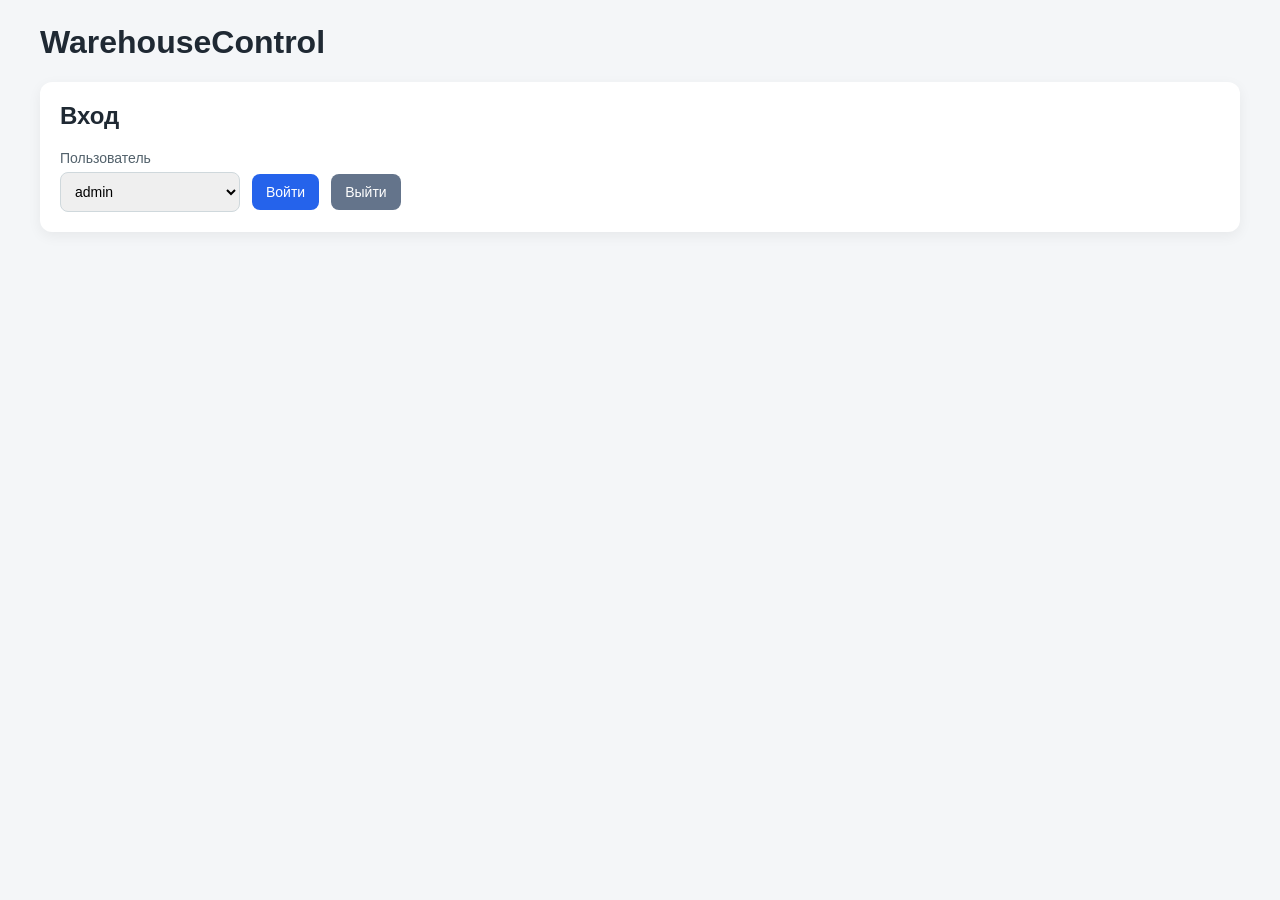
<file: L3.7/web/index.html>
<!doctype html>
<html lang="ru">
<head>
  <meta charset="UTF-8">
  <title>WarehouseControl</title>
  <style>
    * {
      box-sizing: border-box;
    }

    body {
      margin: 0;
      padding: 24px;
      font-family: Arial, sans-serif;
      background: #f4f6f8;
      color: #1f2933;
    }

    h1, h2, h3 {
      margin-top: 0;
    }

    .container {
      max-width: 1200px;
      margin: 0 auto;
    }

    .card {
      background: #ffffff;
      border-radius: 12px;
      padding: 20px;
      margin-bottom: 20px;
      box-shadow: 0 4px 14px rgba(0, 0, 0, 0.06);
    }

    .row {
      display: flex;
      gap: 12px;
      flex-wrap: wrap;
      align-items: center;
    }

    label {
      font-size: 14px;
      color: #52616b;
      display: block;
      margin-bottom: 6px;
    }

    input, select {
      padding: 10px;
      border: 1px solid #cfd8dc;
      border-radius: 8px;
      min-width: 180px;
      font-size: 14px;
    }

    button {
      padding: 10px 14px;
      border: none;
      border-radius: 8px;
      background: #2563eb;
      color: white;
      cursor: pointer;
      font-size: 14px;
    }

    button:hover {
      background: #1d4ed8;
    }

    button.secondary {
      background: #64748b;
    }

    button.secondary:hover {
      background: #475569;
    }

    button.danger {
      background: #dc2626;
    }

    button.danger:hover {
      background: #b91c1c;
    }

    button:disabled {
      background: #cbd5e1;
      cursor: not-allowed;
    }

    table {
      width: 100%;
      border-collapse: collapse;
      background: white;
      margin-top: 12px;
    }

    th, td {
      padding: 10px;
      border-bottom: 1px solid #e5e7eb;
      text-align: left;
      vertical-align: top;
      font-size: 14px;
    }

    th {
      background: #f8fafc;
      color: #334155;
    }

    .status {
      padding: 10px;
      border-radius: 8px;
      background: #eef2ff;
      color: #3730a3;
      margin-top: 12px;
      white-space: pre-wrap;
    }

    .error {
      background: #fee2e2;
      color: #991b1b;
    }

    .success {
      background: #dcfce7;
      color: #166534;
    }

    .hidden {
      display: none;
    }

    pre {
      margin: 0;
      white-space: pre-wrap;
      word-break: break-word;
      font-size: 12px;
      background: #f8fafc;
      padding: 8px;
      border-radius: 8px;
      max-width: 420px;
    }

    .actions {
      display: flex;
      gap: 8px;
      flex-wrap: wrap;
    }

    .role-badge {
      display: inline-block;
      padding: 4px 8px;
      border-radius: 999px;
      background: #e0f2fe;
      color: #0369a1;
      font-size: 13px;
      margin-left: 8px;
    }
  </style>
</head>
<body>
<div class="container">
  <h1>WarehouseControl</h1>

  <div class="card">
    <h2>Вход</h2>

    <div class="row">
      <div>
        <label for="username">Пользователь</label>
        <select id="username">
          <option value="admin">admin</option>
          <option value="manager">manager</option>
          <option value="viewer">viewer</option>
        </select>
      </div>

      <div>
        <label>&nbsp;</label>
        <button onclick="login()">Войти</button>
      </div>

      <div>
        <label>&nbsp;</label>
        <button class="secondary" onclick="logout()">Выйти</button>
      </div>
    </div>

    <div id="userInfo" class="status hidden"></div>
  </div>

  <div id="mainContent" class="hidden">
    <div class="card" id="itemFormCard">
      <h2 id="formTitle">Добавить товар</h2>

      <input type="hidden" id="itemId">

      <div class="row">
        <div>
          <label for="name">Название</label>
          <input id="name" placeholder="Например: Ноутбук Lenovo">
        </div>

        <div>
          <label for="description">Описание</label>
          <input id="description" placeholder="Описание товара">
        </div>

        <div>
          <label for="quantity">Количество</label>
          <input id="quantity" type="number" min="0" value="0">
        </div>

        <div>
          <label for="price">Цена</label>
          <input id="price" type="number" min="0" step="0.01" value="0">
        </div>

        <div>
          <label>&nbsp;</label>
          <button onclick="saveItem()">Сохранить</button>
        </div>

        <div>
          <label>&nbsp;</label>
          <button class="secondary" onclick="resetForm()">Сбросить</button>
        </div>
      </div>
    </div>

    <div class="card">
      <div class="row">
        <h2 style="margin-bottom: 0;">Товары</h2>
        <button class="secondary" onclick="loadItems()">Обновить список</button>
      </div>

      <table>
        <thead>
        <tr>
          <th>ID</th>
          <th>Название</th>
          <th>Описание</th>
          <th>Количество</th>
          <th>Цена</th>
          <th>Создан</th>
          <th>Обновлен</th>
          <th>Действия</th>
        </tr>
        </thead>
        <tbody id="itemsTableBody"></tbody>
      </table>
    </div>

    <div class="card">
      <h2>История изменений</h2>
      <div id="historyTitle" class="status">Выберите товар и нажмите «История».</div>

      <table>
        <thead>
        <tr>
          <th>ID</th>
          <th>Действие</th>
          <th>Пользователь</th>
          <th>Роль</th>
          <th>Время</th>
          <th>Старые данные</th>
          <th>Новые данные</th>
        </tr>
        </thead>
        <tbody id="historyTableBody"></tbody>
      </table>
    </div>
  </div>

  <div id="message" class="status hidden"></div>
</div>

<script>
  let token = localStorage.getItem("warehouse_token") || "";
  let currentUser = JSON.parse(localStorage.getItem("warehouse_user") || "null");

  function showMessage(text, type = "") {
    const message = document.getElementById("message");
    message.textContent = text;
    message.className = "status";

    if (type === "error") {
      message.classList.add("error");
    }

    if (type === "success") {
      message.classList.add("success");
    }

    message.classList.remove("hidden");
  }

  function hideMessage() {
    document.getElementById("message").classList.add("hidden");
  }

  function authHeaders() {
    return {
      "Content-Type": "application/json",
      "Authorization": "Bearer " + token
    };
  }

  function updateUIByRole() {
    const mainContent = document.getElementById("mainContent");
    const userInfo = document.getElementById("userInfo");
    const itemFormCard = document.getElementById("itemFormCard");

    if (!token || !currentUser) {
      mainContent.classList.add("hidden");
      userInfo.classList.add("hidden");
      return;
    }

    mainContent.classList.remove("hidden");
    userInfo.classList.remove("hidden");

    userInfo.innerHTML =
      "Вошли как: <b>" + currentUser.username + "</b>" +
      "<span class='role-badge'>" + currentUser.role + "</span>";

    if (currentUser.role === "viewer") {
      itemFormCard.classList.add("hidden");
    } else {
      itemFormCard.classList.remove("hidden");
    }
  }

  async function login() {
    hideMessage();

    const username = document.getElementById("username").value;

    try {
      const response = await fetch("/login", {
        method: "POST",
        headers: {
          "Content-Type": "application/json"
        },
        body: JSON.stringify({ username })
      });

      const data = await response.json();

      if (!response.ok) {
        throw new Error(data.error || "Ошибка входа");
      }

      token = data.token;
      currentUser = data.user;

      localStorage.setItem("warehouse_token", token);
      localStorage.setItem("warehouse_user", JSON.stringify(currentUser));

      updateUIByRole();
      await loadItems();

      showMessage("Вход выполнен успешно", "success");
    } catch (error) {
      showMessage(error.message, "error");
    }
  }

  function logout() {
    token = "";
    currentUser = null;

    localStorage.removeItem("warehouse_token");
    localStorage.removeItem("warehouse_user");

    document.getElementById("itemsTableBody").innerHTML = "";
    document.getElementById("historyTableBody").innerHTML = "";
    document.getElementById("historyTitle").textContent = "Выберите товар и нажмите «История».";

    resetForm();
    updateUIByRole();

    showMessage("Вы вышли из системы", "success");
  }

  async function loadItems() {
    hideMessage();

    try {
      const response = await fetch("/items", {
        method: "GET",
        headers: authHeaders()
      });

      const data = await response.json();

      if (!response.ok) {
        throw new Error(data.error || "Не удалось загрузить товары");
      }

      renderItems(data.result || []);
    } catch (error) {
      showMessage(error.message, "error");
    }
  }

  function renderItems(items) {
    const tbody = document.getElementById("itemsTableBody");
    tbody.innerHTML = "";

    if (items.length === 0) {
      tbody.innerHTML = "<tr><td colspan='8'>Товаров пока нет</td></tr>";
      return;
    }

    for (const item of items) {
      const canEdit = currentUser && (currentUser.role === "admin" || currentUser.role === "manager");
      const canDelete = currentUser && currentUser.role === "admin";

      const tr = document.createElement("tr");

      tr.innerHTML = `
        <td>${item.id}</td>
        <td>${escapeHtml(item.name)}</td>
        <td>${escapeHtml(item.description)}</td>
        <td>${item.quantity}</td>
        <td>${item.price}</td>
        <td>${formatDate(item.created_at)}</td>
        <td>${formatDate(item.updated_at)}</td>
        <td>
          <div class="actions">
            <button class="secondary" onclick='loadHistory(${item.id})'>История</button>
            <button ${canEdit ? "" : "disabled"} onclick='fillForm(${JSON.stringify(item)})'>Редактировать</button>
            <button class="danger" ${canDelete ? "" : "disabled"} onclick='deleteItem(${item.id})'>Удалить</button>
          </div>
        </td>
      `;

      tbody.appendChild(tr);
    }
  }

  function fillForm(item) {
    document.getElementById("formTitle").textContent = "Редактировать товар #" + item.id;
    document.getElementById("itemId").value = item.id;
    document.getElementById("name").value = item.name;
    document.getElementById("description").value = item.description;
    document.getElementById("quantity").value = item.quantity;
    document.getElementById("price").value = item.price;
  }

  function resetForm() {
    document.getElementById("formTitle").textContent = "Добавить товар";
    document.getElementById("itemId").value = "";
    document.getElementById("name").value = "";
    document.getElementById("description").value = "";
    document.getElementById("quantity").value = "0";
    document.getElementById("price").value = "0";
  }

  async function saveItem() {
    hideMessage();

    const id = document.getElementById("itemId").value;

    const payload = {
      name: document.getElementById("name").value,
      description: document.getElementById("description").value,
      quantity: Number(document.getElementById("quantity").value),
      price: Number(document.getElementById("price").value)
    };

    const url = id ? "/items/" + id : "/items";
    const method = id ? "PUT" : "POST";

    try {
      const response = await fetch(url, {
        method,
        headers: authHeaders(),
        body: JSON.stringify(payload)
      });

      const data = await response.json();

      if (!response.ok) {
        throw new Error(data.error || "Не удалось сохранить товар");
      }

      resetForm();
      await loadItems();

      showMessage("Товар сохранен", "success");
    } catch (error) {
      showMessage(error.message, "error");
    }
  }

  async function deleteItem(id) {
    hideMessage();

    if (!confirm("Удалить товар #" + id + "?")) {
      return;
    }

    try {
      const response = await fetch("/items/" + id, {
        method: "DELETE",
        headers: authHeaders()
      });

      const data = await response.json();

      if (!response.ok) {
        throw new Error(data.error || "Не удалось удалить товар");
      }

      await loadItems();
      await loadHistory(id);

      showMessage("Товар удален", "success");
    } catch (error) {
      showMessage(error.message, "error");
    }
  }

  async function loadHistory(itemId) {
    hideMessage();

    try {
      const response = await fetch("/items/" + itemId + "/history", {
        method: "GET",
        headers: authHeaders()
      });

      const data = await response.json();

      if (!response.ok) {
        throw new Error(data.error || "Не удалось загрузить историю");
      }

      renderHistory(itemId, data.result || []);
    } catch (error) {
      showMessage(error.message, "error");
    }
  }

  function renderHistory(itemId, history) {
    const title = document.getElementById("historyTitle");
    const tbody = document.getElementById("historyTableBody");

    title.textContent = "История товара #" + itemId;
    tbody.innerHTML = "";

    if (history.length === 0) {
      tbody.innerHTML = "<tr><td colspan='7'>История пуста</td></tr>";
      return;
    }

    for (const record of history) {
      const tr = document.createElement("tr");

      tr.innerHTML = `
        <td>${record.id}</td>
        <td>${record.action}</td>
        <td>${record.changed_by_username || ""}</td>
        <td>${record.changed_by_role || ""}</td>
        <td>${formatDate(record.changed_at)}</td>
        <td><pre>${prettyJson(record.old_data)}</pre></td>
        <td><pre>${prettyJson(record.new_data)}</pre></td>
      `;

      tbody.appendChild(tr);
    }
  }

  function prettyJson(value) {
    if (value === null || value === undefined) {
      return "null";
    }

    try {
      return JSON.stringify(value, null, 2);
    } catch (error) {
      return String(value);
    }
  }

  function formatDate(value) {
    if (!value) {
      return "";
    }

    return new Date(value).toLocaleString("ru-RU");
  }

  function escapeHtml(value) {
    return String(value)
      .replaceAll("&", "&amp;")
      .replaceAll("<", "&lt;")
      .replaceAll(">", "&gt;")
      .replaceAll('"', "&quot;")
      .replaceAll("'", "&#039;");
  }

  updateUIByRole();

  if (token && currentUser) {
    loadItems();
  }
</script>
</body>
</html>
</file>
